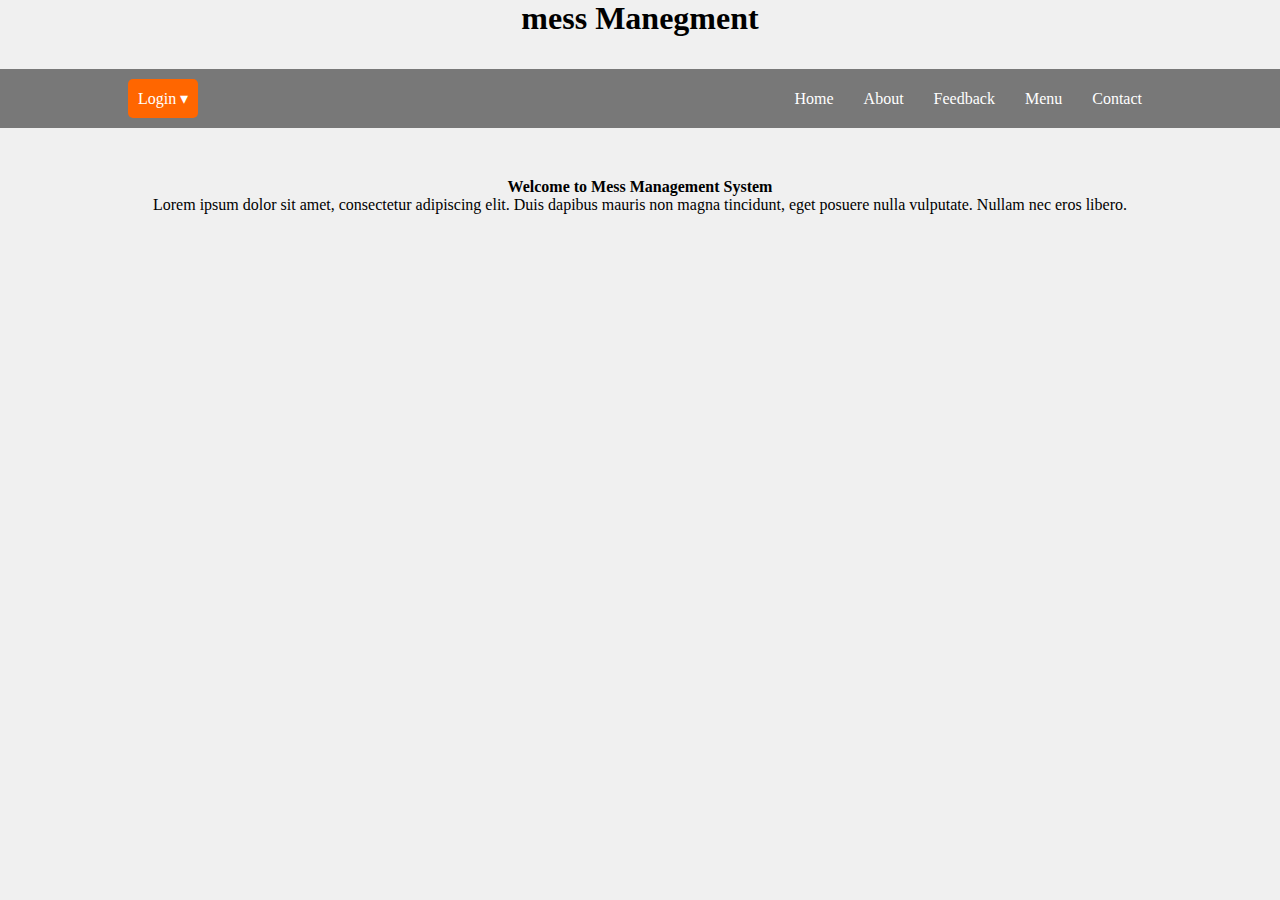
<file: index.html>
<!DOCTYPE html>
<html lang="en">

<head>
    <meta charset="UTF-8">
    <meta name="viewport" content="width=device-width, initial-scale=1.0">
    <title>Homepage</title>
    <link rel="stylesheet" href="styles.css">
    <link rel="stylesheet" href="https://cdnjs.cloudflare.com/ajax/libs/font-awesome/6.5.2/css/all.min.css"
        integrity="sha512-SnH5WK+bZxgPHs44uWIX+LLJAJ9/2PkPKZ5QiAj6Ta86w+fsb2TkcmfRyVX3pBnMFcV7oQPJkl9QevSCWr3W6A=="
        crossorigin="anonymous" referrerpolicy="no-referrer" />
</head>

<body>
    <header>
        <div class="logo">
            <h1>mess Manegment </h1>
        </div>
        <nav class="navbar">
            <div class="container">
                <div class="login">
                    <div class="login-dropdown">
                        <button class="dropbtn" onclick="toggleDropdown()">Login ▾</button>
                        <div class="dropdown-content" id="dropdown-content">
                            <a href="./userLogin.html">User Login</a>
                            <a href="./adminLogin.html">Admin Login</a>
                        </div>
                    </div>
                </div>
                <div class="nav-links">
                    <a href="#">Home</a>
                    <a href="#">About</a>
                    <a href="./feedback">Feedback</a>
                    <a href="#">Menu</a>
                    <a href="#">Contact</a>
                </div>
                <span class="menuBar"><i class="fa-solid fa-bars "></i></span>
            </div>
        </nav>
    </header>

     <div class="subNav">
        <div>

            <span class="closeBar"><i class="fa-solid fa-x"></i></span>
        </div>
        <div class="nav-links">
            <a href="#">Home</a>
            <a href="#">About</a>
            <a href="#">Feedback</a>
            <a href="#">Menu</a>
            <a href="#">Contact</a>
        </div>
     </div>

    <main>
        <div class="hero__section">
            <!-- Content in the middle of the page -->
            <h4>Welcome to Mess Management System</h1>
                <p>Lorem ipsum dolor sit amet, consectetur adipiscing elit. Duis dapibus mauris non magna tincidunt,
                    eget posuere nulla vulputate. Nullam nec eros libero.</p>
        </div>
    </main>



    <script src="index.js"></script>
</body>

</html>
</file>
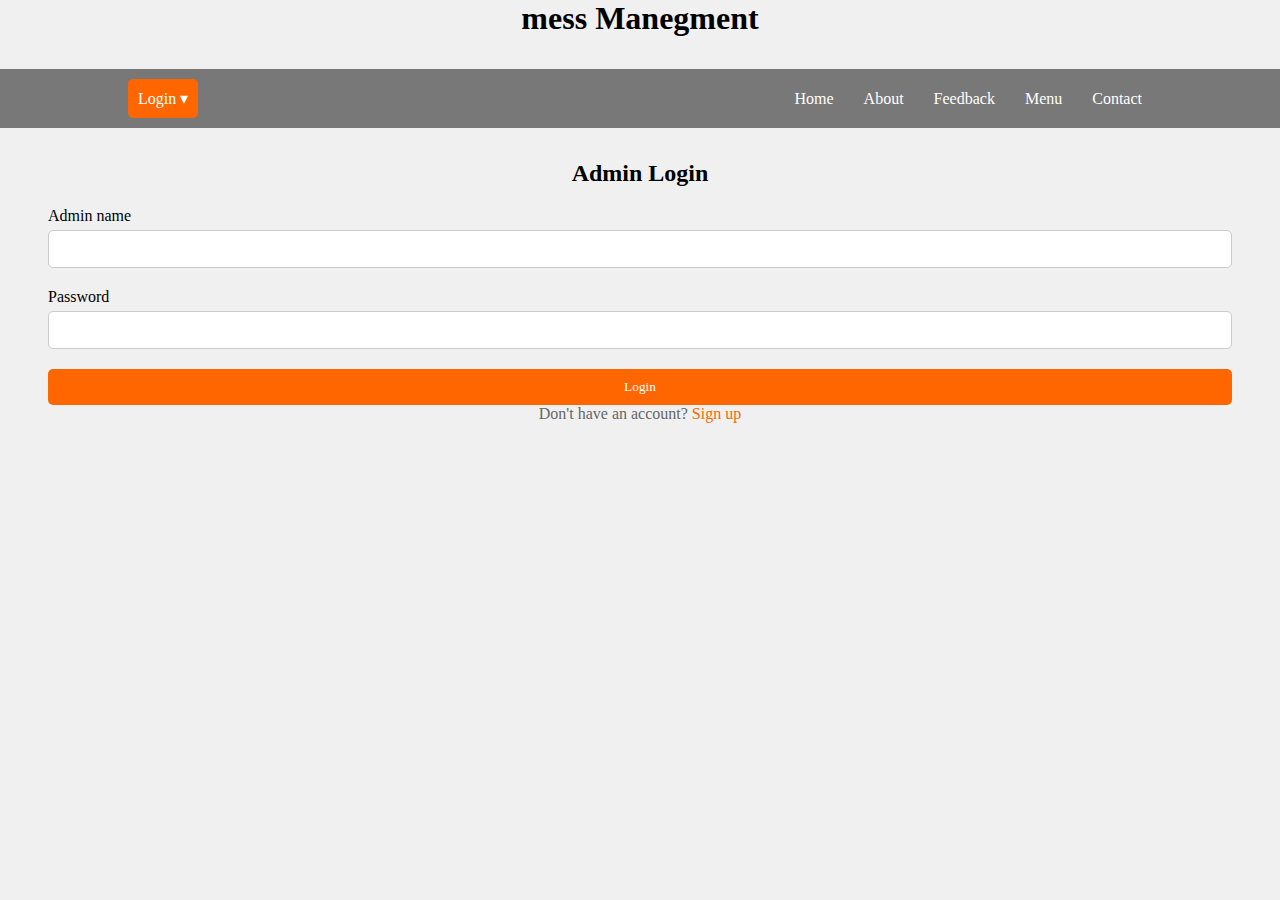
<file: adminLogin.html>
<!DOCTYPE html>
<html lang="en">
<head>
    <meta charset="UTF-8">
    <meta http-equiv="X-UA-Compatible" content="IE=edge">
    <meta name="viewport" content="width=device-width, initial-scale=1.0">
    <title>user login</title>
    <link rel="stylesheet" href="styles.css">
    <link rel="stylesheet" href="https://cdnjs.cloudflare.com/ajax/libs/font-awesome/6.5.2/css/all.min.css"
        integrity="sha512-SnH5WK+bZxgPHs44uWIX+LLJAJ9/2PkPKZ5QiAj6Ta86w+fsb2TkcmfRyVX3pBnMFcV7oQPJkl9QevSCWr3W6A=="
        crossorigin="anonymous" referrerpolicy="no-referrer" />
</head>

<body>
    <header>
        <div class="logo">
            <h1>mess Manegment </h1>
        </div>
        <nav class="navbar">
            <div class="container">
                <div class="login">
                    <div class="login-dropdown">
                        <button class="dropbtn" onclick="toggleDropdown()">Login ▾</button>
                        <div class="dropdown-content" id="dropdown-content">
                            <a href="./userLogin.html">User Login</a>
                            <a href="./adminLogin.html">Admin Login</a>
                        </div>
                    </div>
                </div>
                <div class="nav-links">
                    <a href="#">Home</a>
                    <a href="#">About</a>
                    <a href="#">Feedback</a>
                    <a href="#">Menu</a>
                    <a href="#">Contact</a>
                </div>
                <span class="menuBar"><i class="fa-solid fa-bars "></i></span>
            </div>
        </nav>
    </header>

     <div class="subNav">
        <div>

            <span class="closeBar"><i class="fa-solid fa-x"></i></span>
        </div>
        <div class="nav-links">
            <a href="#">Home</a>
            <a href="#">About</a>
            <a href="#">Feedback</a>
            <a href="#">Menu</a>
            <a href="#">Contact</a>
        </div>
     </div>
    </header>

    <div class="userlogin__container">
        <form class="login-form">
            <h2>Admin Login</h2>
            <div class="input-group">
                <label for="username">Admin name</label>
                <input type="text" id="username" name="username" required>
            </div>
            <div class="input-group">
                <label for="password">Password</label>
                <input type="password" id="password" name="password" required>
            </div>
            <button type="submit">Login</button>
            <div class="signup-link">
                <span>Don't have an account?</span>
                <a href="#">Sign up</a>
            </div>
        </form>
    </div>
    <script src="/index.js"></script>
</body>
</html>
</file>
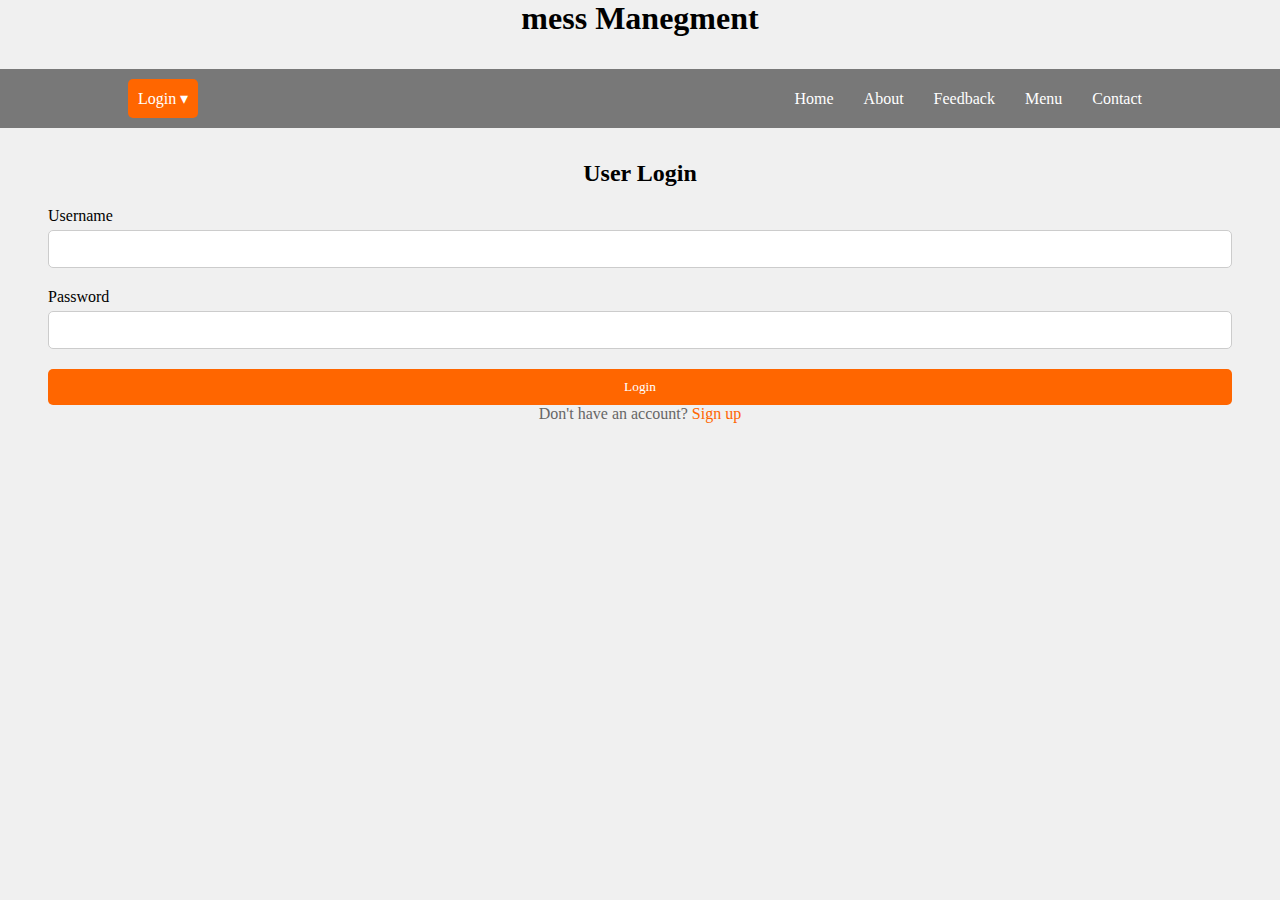
<file: userLogin.html>
<!DOCTYPE html>
<html lang="en">
<head>
    <meta charset="UTF-8">
    <meta http-equiv="X-UA-Compatible" content="IE=edge">
    <meta name="viewport" content="width=device-width, initial-scale=1.0">
    <title>user login</title>
    <link rel="stylesheet" href="styles.css">
    <link rel="stylesheet" href="https://cdnjs.cloudflare.com/ajax/libs/font-awesome/6.5.2/css/all.min.css"
        integrity="sha512-SnH5WK+bZxgPHs44uWIX+LLJAJ9/2PkPKZ5QiAj6Ta86w+fsb2TkcmfRyVX3pBnMFcV7oQPJkl9QevSCWr3W6A=="
        crossorigin="anonymous" referrerpolicy="no-referrer" />
</head>

<body>
    <header>
        <div class="logo">
            <h1>mess Manegment </h1>
        </div>
        <nav class="navbar">
            <div class="container">
                <div class="login">
                    <div class="login-dropdown">
                        <button class="dropbtn" onclick="toggleDropdown()">Login ▾</button>
                        <div class="dropdown-content" id="dropdown-content">
                            <a href="./userLogin.html">User Login</a>
                            <a href="./adminLogin.html">Admin Login</a>
                        </div>
                    </div>
                </div>
                <div class="nav-links">
                    <a href="#">Home</a>
                    <a href="#">About</a>
                    <a href="#">Feedback</a>
                    <a href="#">Menu</a>
                    <a href="#">Contact</a>
                </div>
                <span class="menuBar"><i class="fa-solid fa-bars "></i></span>
            </div>
        </nav>
    </header>

     <div class="subNav">
        <div>

            <span class="closeBar"><i class="fa-solid fa-x"></i></span>
        </div>
        <div class="nav-links">
            <a href="#">Home</a>
            <a href="#">About</a>
            <a href="#">Feedback</a>
            <a href="#">Menu</a>
            <a href="#">Contact</a>
        </div>
     </div>
    </header>

    <div class="userlogin__container">
        <form class="login-form">
            <h2>User Login</h2>
            <div class="input-group">
                <label for="username">Username</label>
                <input type="text" id="username" name="username" required>
            </div>
            <div class="input-group">
                <label for="password">Password</label>
                <input type="password" id="password" name="password" required>
            </div>
            <button type="submit">Login</button>
            <div class="signup-link">
                <span>Don't have an account?</span>
                <a href="#">Sign up</a>
            </div>
        </form>
    </div>
    <script src="/index.js"></script>
</body>
</html>
</file>
<file: styles.css>
/* Resetting default browser styles */
* {
    margin: 0;
    padding: 0;
    box-sizing: border-box;
    font-family:'Times New Roman', Times, serif;
    cursor: pointer;
}

body {
    font-family: Arial, sans-serif;
    background-color: #f0f0f0;
}

 h1{
    text-align: center;
    font-size: 2rem;
    margin-bottom: 2rem;
 }

.container {
    width: 80%;
    margin: 0 auto;
    
}

.menuBar{
    display: none;
}

header nav, footer nav {
    background-color: rgba(0, 0, 0, 0.5);
    color: #fff;
    padding: 10px 0;
}

nav .container {
    display: flex;
    justify-content: space-between;
    align-items: center;
}

.login-dropdown, .nav-links {
    display: flex;
}

.dropbtn {
    background-color: #ff6600;
    color: white;
    padding: 10px;
    font-size: 16px;
    border: none;
    cursor: pointer;
    border-radius: 5px;
}

.dropbtn:hover, .dropbtn:focus {
    background-color: #ff8533;
}

.dropdown-content {
    display: none;
    position: absolute;
    background-color: #f9f9f9;
    min-width: 160px;
    box-shadow: 0px 8px 16px 0px rgba(0,0,0,0.2);
    z-index: 1;
}

.dropdown-content a {
    color: black;
    padding: 12px 16px;
    text-decoration: none;
    display: block;
}

.dropdown-content a:hover {background-color: #f1f1f1;}

.dropdown-content.show {display: block;}

.nav-links a {
    color: #fff;
    text-decoration: none;
    padding: 10px;
    border-radius: 5px;
    margin-left: 10px;
}

.nav-links a:hover {
    background-color: rgba(255, 255, 255, 0.1);
}

main {
    text-align: center;
    padding: 50px 0;
}
.subNav{
    width: 100vw;
    height: 100vh;
    background: rgb(44, 43, 43);
    position: absolute;
    top: 0;
    right: 50px;
    display: none;
    justify-content: center;
    align-items: center;
    flex-direction: column;
    padding: 1rem 0.8rem ;
    gap: 20;
}
 .subNav .nav-links{
    display: flex;
    align-items: center;
    flex-direction: column;
}
.closeBar{
     margin-bottom: 3rem;
    color: red;
}

/* user_login_page */

.userLogin__container {
    max-width: 400px;
    margin: 100px auto;
   
    background-color: #fff;
    border-radius: 10px;
    box-shadow: 0 0 10px rgba(0, 0, 0, 0.1);
}
 .login-form{
    padding: 2rem 3rem;
 }

.login-form h2 {
    text-align: center;
    margin-bottom: 20px;
}

.input-group {
    margin-bottom: 20px;
}

.input-group label {
    display: block;
    margin-bottom: 5px;
}

.input-group input {
    width: 100%;
    padding: 10px;
    border: 1px solid #ccc;
    border-radius: 5px;
}

button {
    width: 100%;
    padding: 10px;
    background-color: #ff6600;
    color: #fff;
    border: none;
    border-radius: 5px;
    cursor: pointer;
}

button:hover {
    background-color: #ff8533;
}

.signup-link {
    text-align: center;
}

.signup-link span {
    color: #666;
}

.signup-link a {
    color: #ff6600;
    text-decoration: none;
}

.signup-link a:hover {
    text-decoration: underline;
}


@media screen and (max-width:780px) {
    .nav-links{
        display: none;
    }

    .menuBar{
        display: flex;
    }
}
</file>
